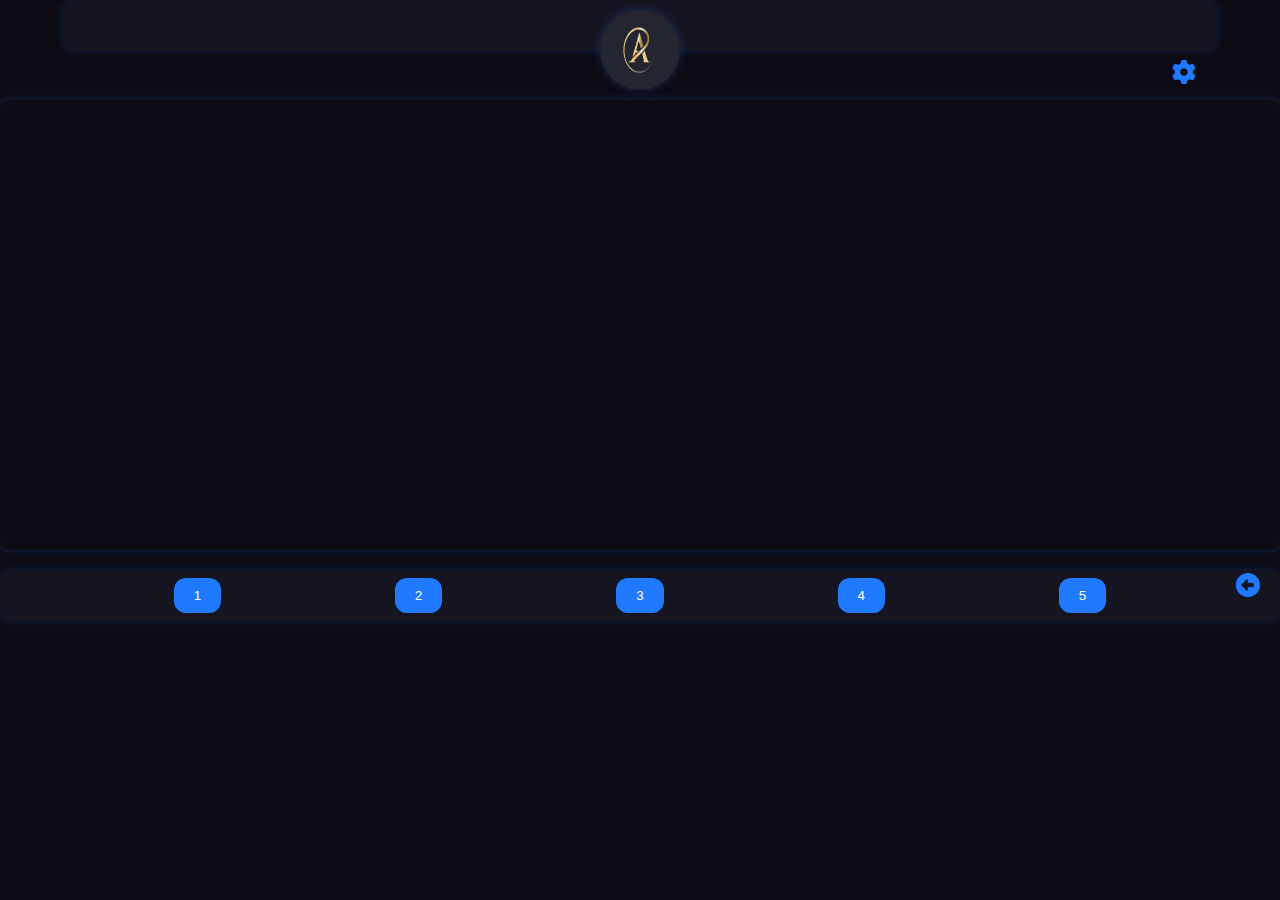
<file: Ad.html>
<!DOCTYPE html>
<html lang="en">
<head>
    <meta charset="UTF-8">
    <meta name="viewport" content="width=device-width, initial-scale=1.0">
    <title>Document3</title>
    <style>
    * {
        margin: 0;
        padding: 0;
        box-sizing: border-box;
    }
    
    /* Container Setup */
    body {
        display: flex;
        flex-direction: column;
        align-items: center;
        width: 100%;
        font-family: Arial, sans-serif;
        background-color: #0d0b14;
        color: white;
    }
    
    /* Header */
    .header-container {
        display: flex;
        flex-direction: column;
        position: relative;
        width: 90%;
        height: 100px;
        color: white;
        
        border-radius: 10px;
        
    }
    
    .header-left {
        width: 100%;
        height: 50px;
        background-color: #151522;
        box-shadow: 0 0 10px #1f7aff40;
        border-radius: 10px;
    }
    .header-right{
        display: flex;
        align-items: center;
    }
    
    .header-container img {
        position: absolute;
        top: 50%;
        left: 50%;
        transform: translate(-50%, -50%);
        height: 80px;
        width: 80px;
        
        border-radius: 50%;
        cursor: pointer;
        box-shadow: 0 0 10px #1f7aff40;
    }

    .settings-icon {
            cursor: pointer;
            padding: 10px;
        }

    .settings-icon i {
            position: absolute;
            right: 20px;
            font-size: 24px;
            color: #1f7aff;
    }
    
    
    
    /* Main Content */
    .main-content {
        display: flex;
        align-items: center;
        justify-content: center;
        width: 100%;
        height: 450px;
        
        color: white;
       
        border-radius: 10px;
        box-shadow: 0 0 10px #1f7aff40;
       
    }
    
    /* Footer */
    .footer-container {
        display: flex;
        flex-direction: column;
        width: 100%;
        background-color: #151522;
        color: white;
        border-radius: 10px;
        box-shadow: 0 0 10px #1f7aff40;
        margin-top: 20px;
        position: relative;
    }
    
    
    
    .footer-bottom {
        display: flex;
        justify-content: space-evenly;
        align-items: center;
        height: 50px;
    }

    .btn1,
    .btn2,
    .btn3,
    .btn4,
    .btn5 {
            padding: 10px 20px;
            background-color: #1f7aff;
            color: white;
            border: none;
            border-radius: 12px;
            cursor: pointer;
            transition: all 0.3s ease;
        }

        .b:hover {
            background-color: #957dfa;
        }
    
    .footer-icon {
        position: absolute;
        right: 20px;
        bottom: 20px;
        font-size: 24px;
        color: #1f7aff;
        cursor: pointer;
    }
    </style>
    <link rel="stylesheet" href="https://cdnjs.cloudflare.com/ajax/libs/font-awesome/6.0.0/css/all.min.css">
</head>
<body>
    <div class="header-container">
        <div class="header-left"></div>
        <img src="logo.jpg" alt="Logo">
        <div class="header-right">
            <div class="settings-icon">
                <i class="fa-solid fa-gear"></i>
            </div>
        </div>
    </div>
    
    <div class="main-content"></div>
    
    
    
    <div class="footer-container">
        
        <div class="footer-bottom">
            <button class="btn1 b">1</button>
            <button class="btn2 b">2</button>
            <button class="btn3 b">3</button>
            <button class="btn4 b">4</button>
            <button class="btn5 b">5</button>
        </div>
        <div class="footer-icon">
            <i class="fa-solid fa-circle-left"></i>
        </div>
    </div>
</body>
</html>
</file>
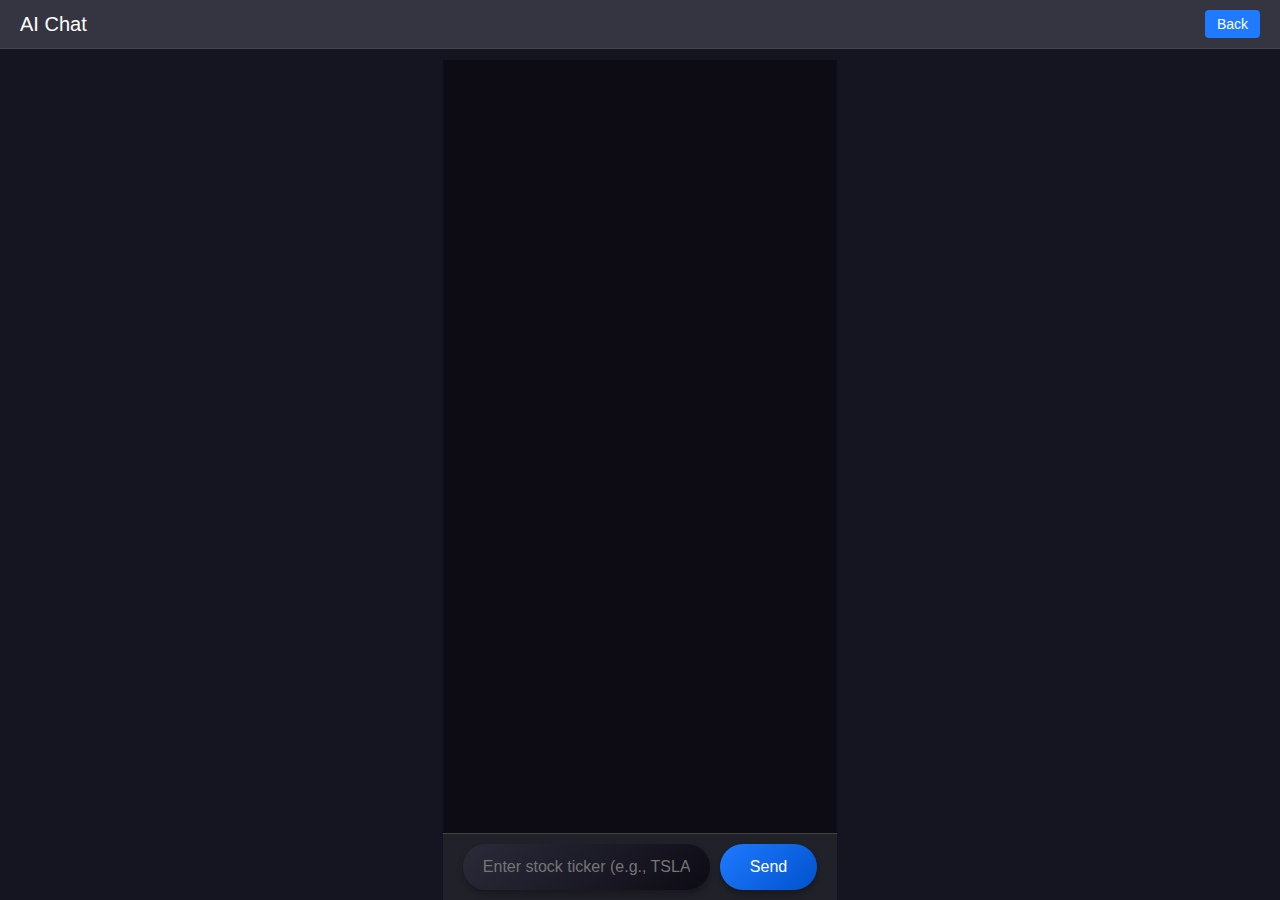
<file: AiChat.html>
<!DOCTYPE html>
<html lang="en">
<head>
  <meta charset="UTF-8">
  <meta name="viewport" content="width=device-width, initial-scale=1.0">
  <title>AI Chat - Stock Prediction</title>
  <link rel="stylesheet" href="styles/common.css" />
  <script src="scripts/common.js" defer></script>
  <style>
    /* Unified color scheme for the chat page */
    body {
      background-color: #151522;
      margin: 0;
      font-family: Arial, sans-serif;
      color: #fff;
    }
    .chat-header {
      background-color: #343541;
      color: #fff;
      padding: 10px 20px;
      text-align: center;
      font-size: 20px;
      position: fixed;
      top: 0;
      width: 100%;
      z-index: 10;
      border-bottom: 1px solid #444;
      display: flex;
      justify-content: space-between;
      align-items: center;
    }
    .back-button {
      background-color: #1f7aff;
      border: none;
      color: #fff;
      padding: 6px 12px;
      border-radius: 4px;
      cursor: pointer;
      font-size: 14px;
    }
    .chat-container {
      margin-top: 60px;
      display: flex;
      flex-direction: column;
      height: calc(100vh - 60px);
    }
    .chat-messages {
      flex: 1;
      overflow-y: auto;
      padding: 20px;
      background: #0d0b14;
    }
    .message {
      margin-bottom: 15px;
      display: flex;
      flex-direction: column;
      gap: 4px;
      max-width: 80%;
    }
    .message.user {
      align-self: flex-end;
      text-align: right;
    }
    .message.ai {
      align-self: flex-start;
      text-align: left;
    }
    .bubble {
      padding: 12px 18px;
      border-radius: 20px;
      font-size: 16px;
      line-height: 1.4;
      word-wrap: break-word;
    }
    .user .bubble {
      background-color: #0084ff;
      color: #fff;
      border-bottom-right-radius: 0;
    }
    .ai .bubble {
      background-color: #fff;
      color: #000;
      border: 1px solid #ccc;
      border-bottom-left-radius: 0;
    }
    .timestamp {
      font-size: 12px;
      color: #bbb;
    }
    .chat-input-container {
      padding: 10px 20px;
      background: #21212a;
      display: flex;
      align-items: center;
      border-top: 1px solid #444;
    }
    .chat-input {
      flex: 1;
      padding: 14px 20px;
      border: none;
      border-radius: 30px;
      font-size: 16px;
      background: linear-gradient(135deg, #2a2a3a, #0d0b14);
      color: #fff;
      outline: none;
      box-shadow: 0 4px 6px rgba(0,0,0,0.3);
      transition: box-shadow 0.3s ease;
    }
    .chat-input:focus {
      box-shadow: 0 6px 10px rgba(0,0,0,0.5);
    }
    .chat-send-btn {
      margin-left: 10px;
      padding: 14px 30px;
      background: linear-gradient(135deg, #1f7aff, #0052cc);
      color: #fff;
      border: none;
      border-radius: 30px;
      cursor: pointer;
      font-size: 16px;
      box-shadow: 0 4px 6px rgba(0,0,0,0.3);
      transition: transform 0.2s ease, box-shadow 0.2s ease;
    }
    .chat-send-btn:hover {
      transform: translateY(-2px);
      box-shadow: 0 6px 10px rgba(0,0,0,0.5);
    }
  </style>
</head>
<body>
  <div class="chat-header">
    <span>AI Chat</span>
    <button class="back-button" onclick="window.location.href='index.html'">Back</button>
  </div>
  <div class="chat-container">
    <div class="chat-messages" id="chatMessages">
      <!-- Chat messages will appear here dynamically -->
    </div>
    <div class="chat-input-container">
      <input id="chatInput" type="text" class="chat-input" placeholder="Enter stock ticker (e.g., TSLA)" />
      <button id="chatSendBtn" class="chat-send-btn">Send</button>
    </div>
  </div>
  <script>
    function getCurrentTimestamp() {
      const now = new Date();
      return now.toLocaleTimeString([], { hour: '2-digit', minute: '2-digit' });
    }
    
    function appendMessage(sender, text) {
      const chatMessages = document.getElementById('chatMessages');
      const messageDiv = document.createElement('div');
      messageDiv.classList.add('message', sender.toLowerCase());
      
      const bubbleDiv = document.createElement('div');
      bubbleDiv.classList.add('bubble');
      bubbleDiv.textContent = text;
      
      const timeDiv = document.createElement('div');
      timeDiv.classList.add('timestamp');
      timeDiv.textContent = getCurrentTimestamp();
      
      messageDiv.appendChild(bubbleDiv);
      messageDiv.appendChild(timeDiv);
      chatMessages.appendChild(messageDiv);
      chatMessages.scrollTop = chatMessages.scrollHeight;
    }
    
    async function sendMessage() {
      const input = document.getElementById('chatInput');
      const message = input.value.trim();
      if (!message) return;
      
      appendMessage('User', message);
      input.value = '';
      
      if (message.toLowerCase().startsWith("stock:")) {
        const ticker = message.split(":")[1].trim();
        try {
          const response = await fetch(`/predict/${ticker}`, {
            method: 'POST',
            headers: { 'Content-Type': 'application/json' }
          });
          const data = await response.json();
          if (data.error) {
            appendMessage('AI', data.error);
          } else {
            const resultText = `Ticker: ${data.ticker}
Predicted Opening Price: ${data.predictions.open.toFixed(2)}
Predicted Closing Price: ${data.predictions.close.toFixed(2)}
Market Trend: ${data.market_trend}`;
            appendMessage('AI', resultText);
          }
        } catch (error) {
          console.error('Error fetching stock prediction:', error);
          appendMessage('AI', 'Error: Unable to retrieve stock prediction.');
        }
      } else {
        try {
          const response = await fetch('/chat', {
            method: 'POST',
            headers: { 'Content-Type': 'application/json' },
            body: JSON.stringify({ message })
          });
          const data = await response.json();
          if (data && data.reply) {
            appendMessage('AI', data.reply);
          } else {
            appendMessage('AI', 'Sorry, I did not understand that.');
          }
        } catch (error) {
          console.error('Error communicating with AI:', error);
          appendMessage('AI', 'Error: Unable to reach AI service.');
        }
      }
    }
    
    document.getElementById('chatSendBtn').addEventListener('click', sendMessage);
    document.getElementById('chatInput').addEventListener('keypress', function(e) {
      if (e.key === 'Enter') {
        sendMessage();
      }
    });
  </script>
</body>
</html>
</file>
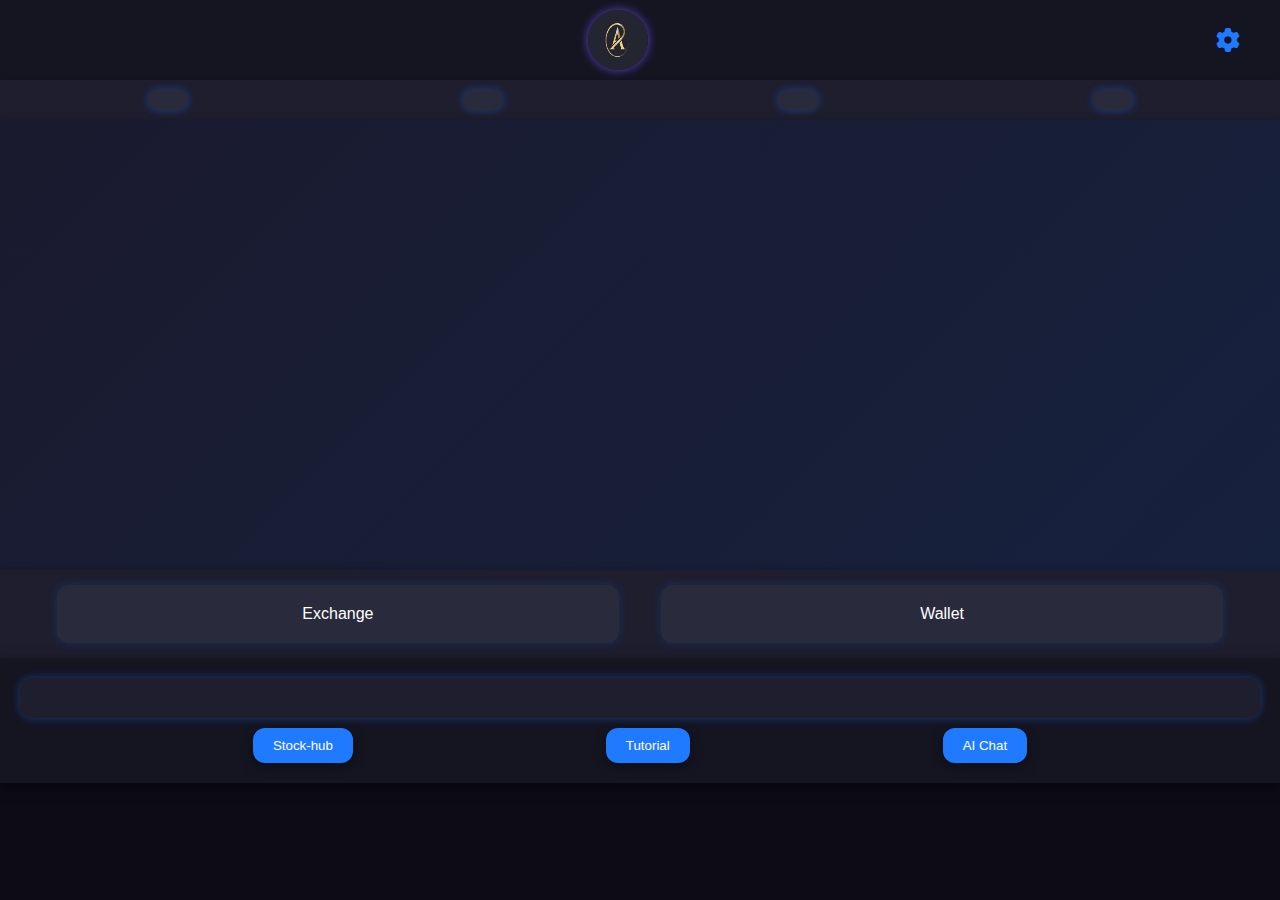
<file: intex.html>
<!DOCTYPE html>
<html lang="en">
<head>
    <meta charset="UTF-8">
    <meta name="viewport" content="width=device-width, initial-scale=1.0">
    <title>Document1</title>

    <link rel="stylesheet" href="https://cdnjs.cloudflare.com/ajax/libs/font-awesome/6.0.0/css/all.min.css">
    <style>
        * {
    margin: 0;
    padding: 0;
    box-sizing: border-box;
}

body {
    font-family: 'Segoe UI', Tahoma, Geneva, Verdana, sans-serif;
    background-color: #0d0b14;
    color: white;
    width: 100%;
}

.header-container {
    display: flex;
    align-items: center;
    justify-content: space-between;
    padding: 10px 30px;
    background-color: #151522;
    box-shadow: 0 4px 12px rgba(0, 0, 0, 0.5);
}

.header-left,
.header-right {
    display: flex;
    align-items: center;
}

.header-container img {
    height: 60px;
    width: 60px;
    border-radius: 50%;
    box-shadow: 0 0 10px rgba(113, 81, 245, 0.8);
}

.settings-icon {
    cursor: pointer;
    padding: 10px;
}

.settings-icon i {
    font-size: 24px;
    color: #1f7aff;
}

.navigation-menu {
    display: flex;
    justify-content: space-around;
    padding: 10px;
    background-color: #1e1e2f;
    box-shadow: 0 4px 10px rgba(0, 0, 0, 0.4);
}

.navigation-menu > div {
    padding: 10px 20px;
    background-color: #2a2a3d;
    color: white;
    border-radius: 12px;
    cursor: pointer;
    transition: all 0.3s ease;
    box-shadow: 0 0 8px rgba(31, 122, 255, 0.4);
}

.navigation-menu > div:hover {
    background-color: #1f7aff;
    color: white;
}

.main-content {
    display: flex;
    align-items: center;
    justify-content: center;
    height: 450px;
    padding: 30px;
    background: linear-gradient(135deg, #1a1a2e, #16213e);
    color: white;
    font-size: 32px;
    font-weight: bold;
    box-shadow: 0 4px 10px rgba(0, 0, 0, 0.4);
}

.list-container {
    display: flex;
    justify-content: space-evenly;
    padding: 15px;
    background-color: #1e1e2f;
    box-shadow: 0 4px 10px rgba(0, 0, 0, 0.4);
}

.list-left,
.list-right {
    width: 45%;
    padding: 20px;
    background-color: #2a2a3d;
    border-radius: 12px;
    color: white;
    text-align: center;
    cursor: pointer;
    transition: all 0.3s ease;
    box-shadow: 0 0 10px rgba(31, 122, 255, 0.2);
}

.list-left:hover,
.list-right:hover {
    background-color: #1f7aff;
    color: white;
}

.footer-container {
    background-color: #151522;
    padding: 20px;
    color: white;
    box-shadow: 0 4px 12px rgba(0, 0, 0, 0.5);
}

.footer-top {
    height: 40px;
    background-color: #1e1e2f;
    border-radius: 12px;
    margin-bottom: 10px;
    box-shadow: 0 0 8px rgba(31, 122, 255, 0.4);
}

.footer-bottom {
    display: flex;
    justify-content: space-evenly;
    align-items: center;
    gap: 20px;
}

.footer-button {
    padding: 10px 20px;
    background-color: #1f7aff;
    color: white;
    border: none;
    border-radius: 12px;
    cursor: pointer;
    transition: all 0.3s ease;
    box-shadow: 0 4px 12px rgba(0, 0, 0, 0.4);
}

.footer-button:hover {
    background-color: #957dfa;
}


    </style>
</head>
<body>
    <div class="header-container">
        <div class="header-left"></div>
        <img src="logo.jpg" alt="Logo">
        <div class="header-right">
            <div class="settings-icon">
                <i class="fa-solid fa-gear"></i>
            </div>
        </div>
    </div>

    <div class="navigation-menu">
        <div class="menu-item1"></div>
        <div class="menu-item2"></div>
        <div class="menu-item3"></div>
        <div class="menu-item4"></div>
    </div>

    <div class="main-content"></div>

    <div class="list-container">
        <div class="list-left">Exchange</div>
        <div class="list-right">Wallet</div>
    </div>

    <div class="footer-container">
        <div class="footer-top"></div>
        <div class="footer-bottom">
            <button class="footer-button" onclick="openNewTab1()">Stock-hub</button>
            <button class="footer-button" onclick="openNewTab2()">Tutorial</button>
            <button class="footer-button" onclick="openNewTab3()">AI Chat</button>
        </div>
    </div>

    <script>
    function openNewTab1() {
        window.open("StockHub.html", "_self");
    }
    function openNewTab2() {
        window.open("tutorial.html", "_self");
    }
    function openNewTab3() {
        window.open("AiChat.html", "_self");
    }
    </script>
</body>
</html>
</file>
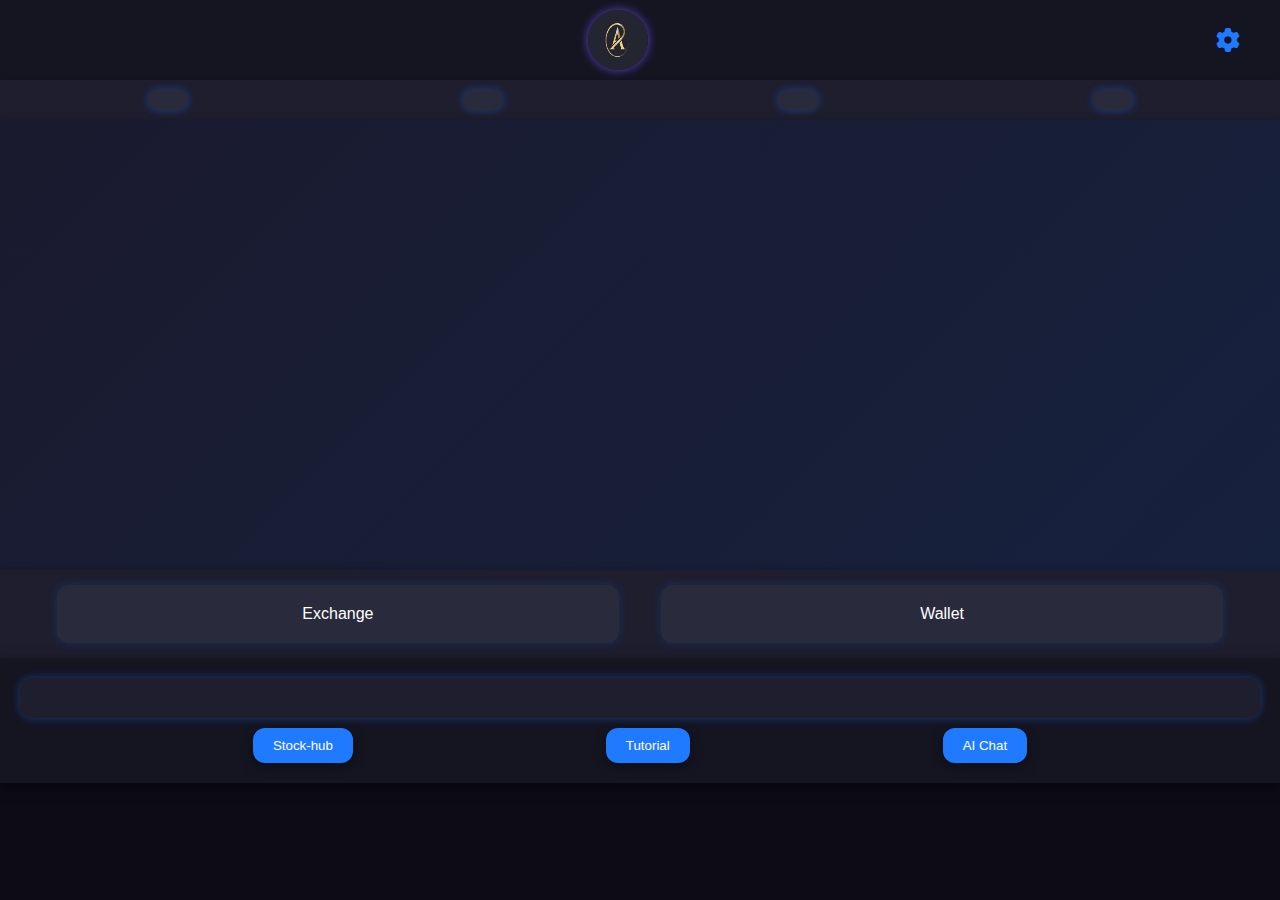
<file: intex1.html>
<!DOCTYPE html>
<html lang="en">
<head>
    <meta charset="UTF-8">
    <meta name="viewport" content="width=device-width, initial-scale=1.0">
    <title>Document1</title>

    <link rel="stylesheet" href="https://cdnjs.cloudflare.com/ajax/libs/font-awesome/6.0.0/css/all.min.css">
    <style>
        * {
    margin: 0;
    padding: 0;
    box-sizing: border-box;
}

body {
    font-family: 'Segoe UI', Tahoma, Geneva, Verdana, sans-serif;
    background-color: #0d0b14;
    color: white;
    width: 100%;
}

.header-container {
    display: flex;
    align-items: center;
    justify-content: space-between;
    padding: 10px 30px;
    background-color: #151522;
    box-shadow: 0 4px 12px rgba(0, 0, 0, 0.5);
}

.header-left,
.header-right {
    display: flex;
    align-items: center;
}

.header-container img {
    height: 60px;
    width: 60px;
    border-radius: 50%;
    box-shadow: 0 0 10px rgba(113, 81, 245, 0.8);
}

.settings-icon {
    cursor: pointer;
    padding: 10px;
}

.settings-icon i {
    font-size: 24px;
    color: #1f7aff;
}

.navigation-menu {
    display: flex;
    justify-content: space-around;
    padding: 10px;
    background-color: #1e1e2f;
    box-shadow: 0 4px 10px rgba(0, 0, 0, 0.4);
}

.navigation-menu > div {
    padding: 10px 20px;
    background-color: #2a2a3d;
    color: white;
    border-radius: 12px;
    cursor: pointer;
    transition: all 0.3s ease;
    box-shadow: 0 0 8px rgba(31, 122, 255, 0.4);
}

.navigation-menu > div:hover {
    background-color: #1f7aff;
    color: white;
}

.main-content {
    display: flex;
    align-items: center;
    justify-content: center;
    height: 450px;
    padding: 30px;
    background: linear-gradient(135deg, #1a1a2e, #16213e);
    color: white;
    font-size: 32px;
    font-weight: bold;
    box-shadow: 0 4px 10px rgba(0, 0, 0, 0.4);
}

.list-container {
    display: flex;
    justify-content: space-evenly;
    padding: 15px;
    background-color: #1e1e2f;
    box-shadow: 0 4px 10px rgba(0, 0, 0, 0.4);
}

.list-left,
.list-right {
    width: 45%;
    padding: 20px;
    background-color: #2a2a3d;
    border-radius: 12px;
    color: white;
    text-align: center;
    cursor: pointer;
    transition: all 0.3s ease;
    box-shadow: 0 0 10px rgba(31, 122, 255, 0.2);
}

.list-left:hover,
.list-right:hover {
    background-color: #1f7aff;
    color: white;
}

.footer-container {
    background-color: #151522;
    padding: 20px;
    color: white;
    box-shadow: 0 4px 12px rgba(0, 0, 0, 0.5);
}

.footer-top {
    height: 40px;
    background-color: #1e1e2f;
    border-radius: 12px;
    margin-bottom: 10px;
    box-shadow: 0 0 8px rgba(31, 122, 255, 0.4);
}

.footer-bottom {
    display: flex;
    justify-content: space-evenly;
    align-items: center;
    gap: 20px;
}

.footer-button {
    padding: 10px 20px;
    background-color: #1f7aff;
    color: white;
    border: none;
    border-radius: 12px;
    cursor: pointer;
    transition: all 0.3s ease;
    box-shadow: 0 4px 12px rgba(0, 0, 0, 0.4);
}

.footer-button:hover {
    background-color: #957dfa;
}


    </style>
</head>
<body>
    <div class="header-container">
        <div class="header-left"></div>
        <img src="logo.jpg" alt="Logo">
        <div class="header-right">
            <div class="settings-icon">
                <i class="fa-solid fa-gear"></i>
            </div>
        </div>
    </div>

    <div class="navigation-menu">
        <div class="menu-item1"></div>
        <div class="menu-item2"></div>
        <div class="menu-item3"></div>
        <div class="menu-item4"></div>
    </div>

    <div class="main-content"></div>

    <div class="list-container">
        <div class="list-left">Exchange</div>
        <div class="list-right">Wallet</div>
    </div>

    <div class="footer-container">
        <div class="footer-top"></div>
        <div class="footer-bottom">
            <button class="footer-button" onclick="openNewTab1()">Stock-hub</button>
            <button class="footer-button" onclick="openNewTab2()">Tutorial</button>
            <button class="footer-button" onclick="openNewTab3()">AI Chat</button>
        </div>
    </div>

    <script>
    function openNewTab1() {
        window.open("intex2.html", "_self");
    }
    function openNewTab2() {
        window.open("intex5.html", "_self");
    }
    function openNewTab3() {
        window.open("intex6.html", "_self");
    }
    </script>
</body>
</html>
</file>
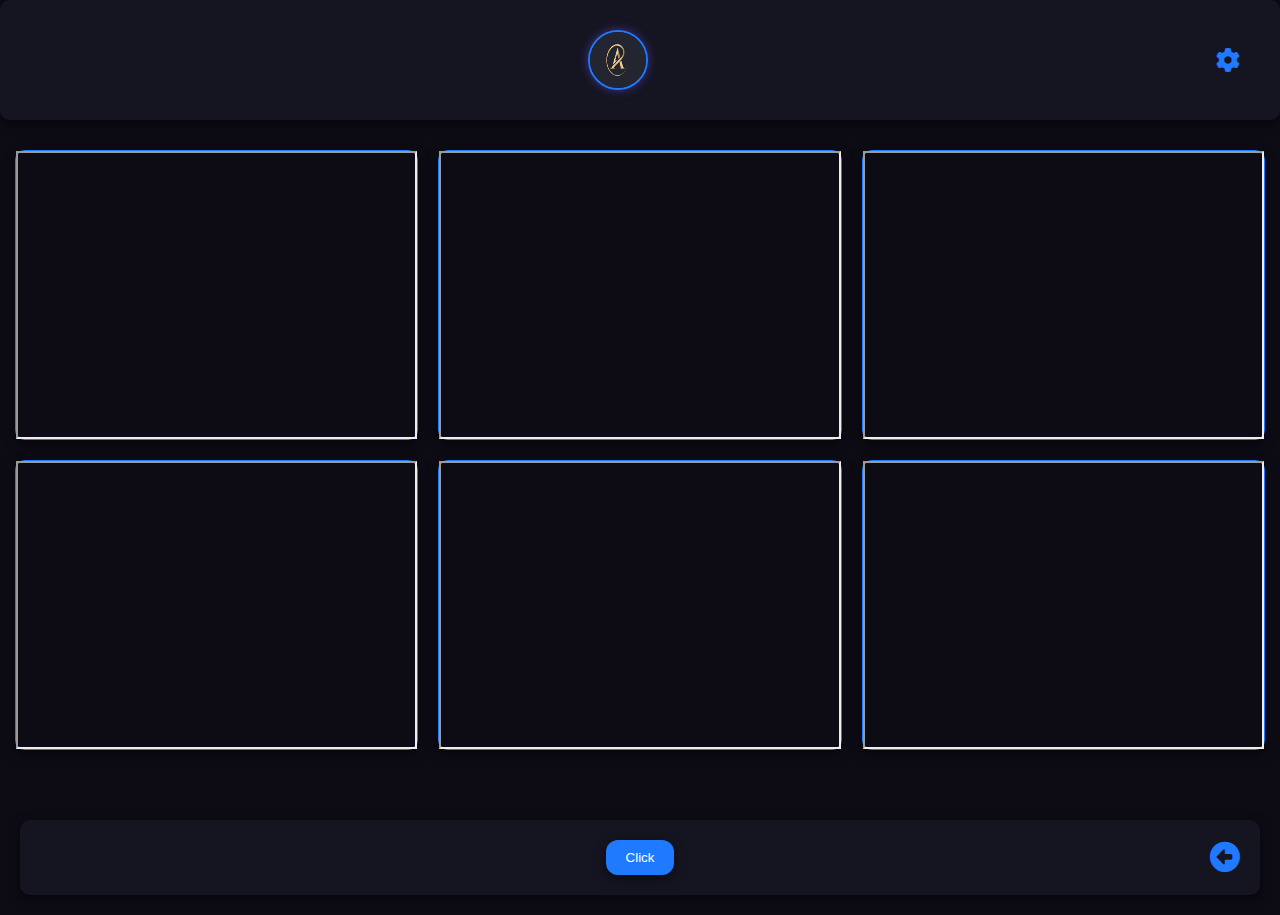
<file: intex5.html>
<!DOCTYPE html>
<html lang="en">
<head>
  <meta charset="UTF-8" />
  <meta name="viewport" content="width=device-width, initial-scale=1.0"/>
  <title>Document5</title>
  <style>
    * {
      margin: 0;
      padding: 0;
      box-sizing: border-box;
    }

    body {
      font-family: 'Segoe UI', Tahoma, Geneva, Verdana, sans-serif;
      background-color: #0d0b14;
      color: white;
      width: 100%;
    }

    .page-wrapper {
      position: relative;
      width: 100%;
    }

    .header-container {
      display: flex;
      align-items: center;
      justify-content: space-between;
      padding: 10px 30px;
      background-color: #151522;
      
      box-shadow: 0 4px 12px rgba(0, 0, 0, 0.5);
      border-radius: 10px;
      height: 120px;
    }

    .header-left,
    .header-right {
      display: flex;
      align-items: center;
      
    }

    
    
    .header-container img {
      height: 60px;
      width: 60px;
      border-radius: 50%;
      border: 2px solid #1f7aff;
      box-shadow: 0 0 10px rgba(113, 81, 245, 0.5);
    }

    .settings-icon {
      cursor: pointer;
      padding: 10px;
    }

    .settings-icon i {
      font-size: 24px;
      color: #1f7aff;
    }

    .main {
      display: flex;
      flex-direction: column;
      align-items: center;
      justify-content: center;
      width: 100%;
      padding: 30px 15px;
    }

    .main-inner {
      max-width: 1300px;
      width: 100%;
    }

    .main-content1,
    .main-content2 {
      display: flex;
      justify-content: space-between;
      flex-wrap: wrap;
      width: 100%;
      margin-bottom: 20px;
      gap: 20px;
    }

    .grid-row1,
    .grid-row2,
    .grid-row3,
    .grid-row4,
    .grid-row5,
    .grid-row6 {
      flex: 1 1 calc(33.333% - 20px);
      height: 290px;
      border: 1px solid #1f7aff;
      border-radius: 10px;
      box-shadow: 0 4px 12px rgba(0, 0, 0, 0.5);
      transition: all 0.3s ease;
    }

    .grid-row1:hover,
    .grid-row2:hover,
    .grid-row3:hover,
    .grid-row4:hover,
    .grid-row5:hover,
    .grid-row6:hover {
      transform: scale(1.05);
    }

    .footer-container {
      background-color: #151522;
      padding: 20px;
      color: white;
      border-radius: 10px;
      box-shadow: 0 4px 12px rgba(0, 0, 0, 0.5);
      position: relative;
      margin: 20px;
    }

    .footer-bottom {
      display: flex;
      justify-content: center;
      gap: 20px;
    }

    .footer-button {
      padding: 10px 20px;
      background-color: #1f7aff;
      color: white;
      border: none;
      border-radius: 12px;
      cursor: pointer;
      transition: all 0.3s ease;
      box-shadow: 0 4px 12px rgba(0, 0, 0, 0.5);
    }

    .footer-button:hover {
      background-color: #957dfa;
    }

    .footer-icon {
      position: absolute;
      right: 20px;
      bottom: 20px;
      font-size: 30px;
      color: #1f7aff;
      cursor: pointer;
    }

    .footer-icon:hover {
      color: #957dfa;
    }

    @media (max-width: 1200px) {
      .grid-row1,
      .grid-row2,
      .grid-row3,
      .grid-row4,
      .grid-row5,
      .grid-row6 {
        flex: 1 1 100%;
      }
    }

  </style>
  <link rel="stylesheet" href="https://cdnjs.cloudflare.com/ajax/libs/font-awesome/6.0.0/css/all.min.css" />
</head>
<body>
  <div class="page-wrapper">
    <div class="header-container">
      <div class="header-left"></div>
      <img class="logo" src="logo.jpg" alt="Logo" />
      <div class="header-right">
        <div class="settings-icon">
          <i class="fa-solid fa-gear"></i>
        </div>
      </div>
    </div>

    <div class="main">
      <div class="main-inner">
        <div class="main-content1">
          <span class="grid-row1">
            <iframe width="100%" height="100%" src="https://www.youtube.com/embed/videoseries?si=zlFEV6JXH_qkeCTA&amp;list=PLxNHpNhDaEFLngQFq3dIQvQO2hPZdAE8t" allowfullscreen></iframe>
          </span>
          <span class="grid-row2">
            <iframe width="100%" height="100%" src="https://www.youtube.com/embed/3WI9RZODuag?si=_Q_E9WkYKdsXDwN8" allowfullscreen></iframe>
          </span>
          <span class="grid-row3">
            <iframe width="100%" height="100%" src="https://www.youtube.com/embed/Xn7KWR9EOGQ?si=p7jQVKkoZ7aDUXWI" allowfullscreen></iframe>
          </span>
        </div>
        <div class="main-content2">
          <span class="grid-row4">
            <iframe width="100%" height="100%" src="https://www.youtube.com/embed/fBhZ1xz5rIw?si=AGPNamUuLiNNPqps" allowfullscreen></iframe>
          </span>
          <span class="grid-row5">
            <iframe width="100%" height="100%" src="https://www.youtube.com/embed/3UF0ymVdYLA?si=ql96HMGVp5Jcdtlz" allowfullscreen></iframe>
          </span>
          <span class="grid-row6">
            <iframe width="100%" height="100%" src="https://www.youtube.com/embed/XDtWSmnDLEs?si=7sxojeAViZGHbxeV" allowfullscreen></iframe>
          </span>
        </div>
      </div>
    </div>

    <div class="footer-container">
      <div class="footer-bottom">
        <button class="footer-button">Click</button>
      </div>
      <div class="footer-icon">
        <i class="fa-solid fa-circle-left"></i>
      </div>
    </div>
  </div>

  <script>
    function openNewTab() {
      window.open('intex1.html', '_self');
    }

    document.querySelector('.footer-icon').addEventListener('click', openNewTab);
  </script>
</body>
</html>
</file>
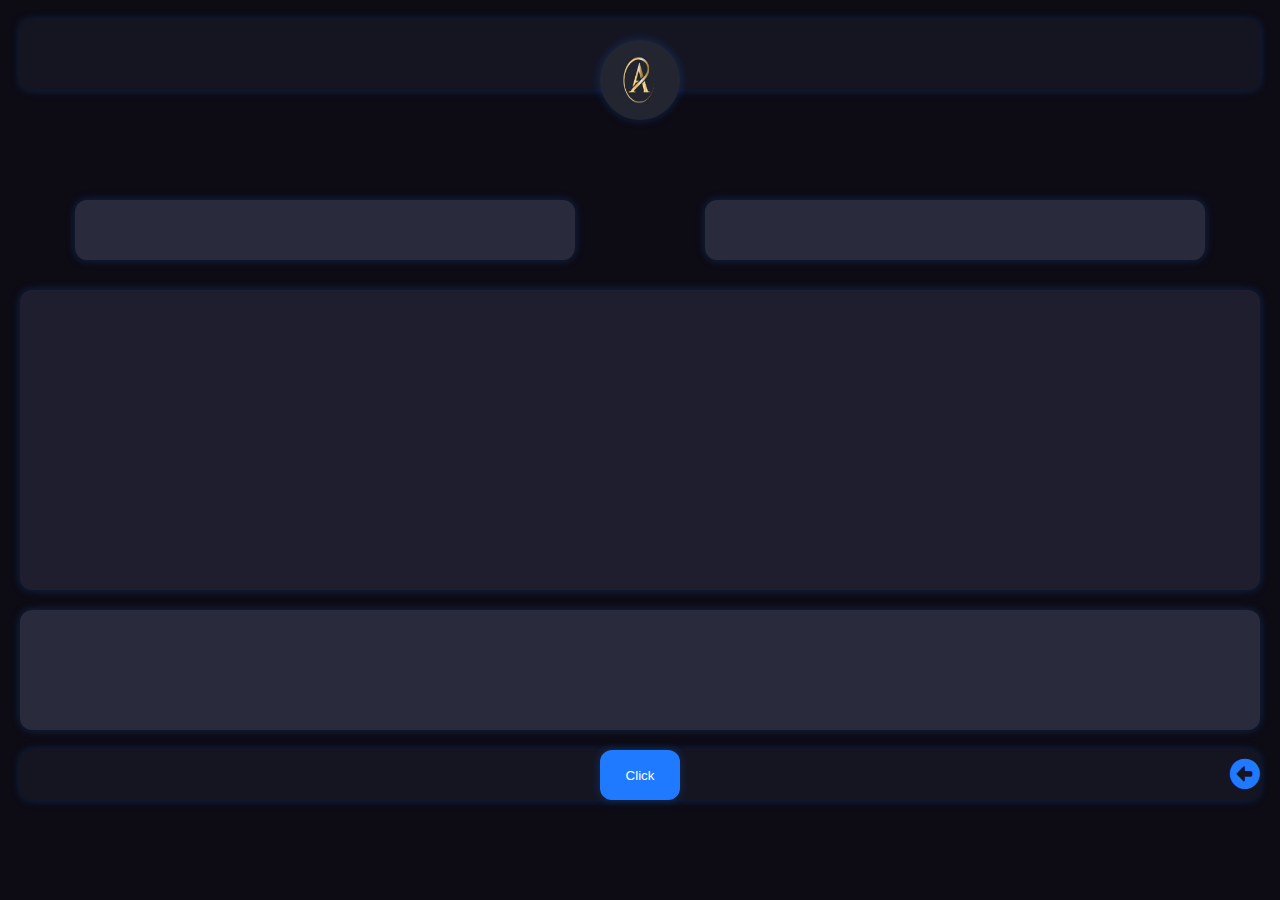
<file: intex6.html>
<!DOCTYPE html>
<html lang="en">
<head>
  <meta charset="UTF-8" />
  <meta name="viewport" content="width=device-width, initial-scale=1.0"/>
  <title>Document6</title>
  <link rel="stylesheet" href="https://cdnjs.cloudflare.com/ajax/libs/font-awesome/6.0.0/css/all.min.css">
  <style>
    * {
      margin: 0;
      padding: 0;
      box-sizing: border-box;
    }

    body {
      font-family: 'Segoe UI', Tahoma, Geneva, Verdana, sans-serif;
      background-color: #0d0b14;
      color: white;
      width: 100%;
    }

    .content-wrapper {
      max-width: 1440px;
      margin: 0 auto;
      padding: 0 20px;
    }

    .header {
      height: 70px;
      background-color: #151522;
      
      box-shadow: 0 0 10px #1f7aff40;
      border-radius: 10px;
      position: relative;
      margin-top: 20px;
    }

    .logo {
      position: absolute;
      top: 40px;
      left: 50%;
      transform: translateX(-50%);
      height: 80px;
      width: 80px;
      color: #1f7aff;
      border-radius: 50%;
      background-color: white;
      z-index: 10;
      box-shadow: 0 0 10px #1f7aff40;
    }

    .top-boxes {
      margin-top: 100px;
      display: flex;
      justify-content: space-around;
      padding: 10px 0;
      width: 100%;
      gap: 20px;
    }

    .box {
      width: 100%;
      max-width: 500px;
      height: 60px;
      background-color: #2a2a3d;
      
      border-radius: 12px;
      box-shadow: 0 0 10px #1f7aff40;
      transition: all 0.3s ease;
      cursor: pointer;
    }

    .box:hover {
      background-color: #1f7aff;
    }

    .bar-chart {
      display: flex;
      justify-content: space-around;
      align-items: flex-end;
      height: 300px;
      padding: 10px;
      width: 100%;
      background-color: #1e1e2f;
      
      border-radius: 12px;
      box-shadow: 0 0 10px #1f7aff40;
      margin-top: 20px;
    }

    .content-box {
      height: 120px;
      background-color: #2a2a3d;
     
      border-radius: 12px;
      box-shadow: 0 0 10px #1f7aff40;
      width: 100%;
      margin-top: 20px;
      transition: all 0.3s ease;
      cursor: pointer;
    }

    .content-box:hover {
      background-color: #1f7aff;
    }

    .footer {
      display: flex;
      justify-content: center;
      align-items: center;
      height: 50px;
      
      background-color: #151522;
      border-radius: 12px;
      box-shadow: 0 0 10px #1f7aff40;
      margin-top: 20px;
      padding: 0 20px;
    }

    .footer-button {
      width: 80px;
      height: 100%;
      display: flex;
      justify-content: center;
      align-items: center;
      background-color: #1f7aff;
      border: none;
      border-radius: 12px;
      cursor: pointer;
      transition: all 0.3s ease;
      box-shadow: 0 0 10px #1f7aff40;
      color: white;
    }

    .footer-button:hover {
      background-color: #957dfa;
    }

    .footer-icon {
      position: absolute;
      right: 20px;
      font-size: 30px;
      color: #1f7aff;
      cursor: pointer;
      transition: all 0.3s ease;
      
    }

    .footer-icon:hover {
      color: #957dfa;
    }
  </style>
</head>
<body>
  <div class="content-wrapper">
    <div class="header"></div>
    <img class="logo" src="logo.jpg" alt="Logo">

    <div class="top-boxes">
      <div class="box"></div>
      <div class="box"></div>
    </div>

    <div class="bar-chart"></div>

    <div class="content-box"></div>

    <div class="footer">
      <button class="footer-button">Click</button>
      <div class="footer-icon">
        <i class="fa-solid fa-circle-left"></i>
      </div>
    </div>
  </div>

  <script>
    function openNewTab() {
      window.open('intex1.html', '_self');
    }

    document.querySelector('.footer-icon').addEventListener('click', openNewTab);
  </script>
</body>
</html>
</file>
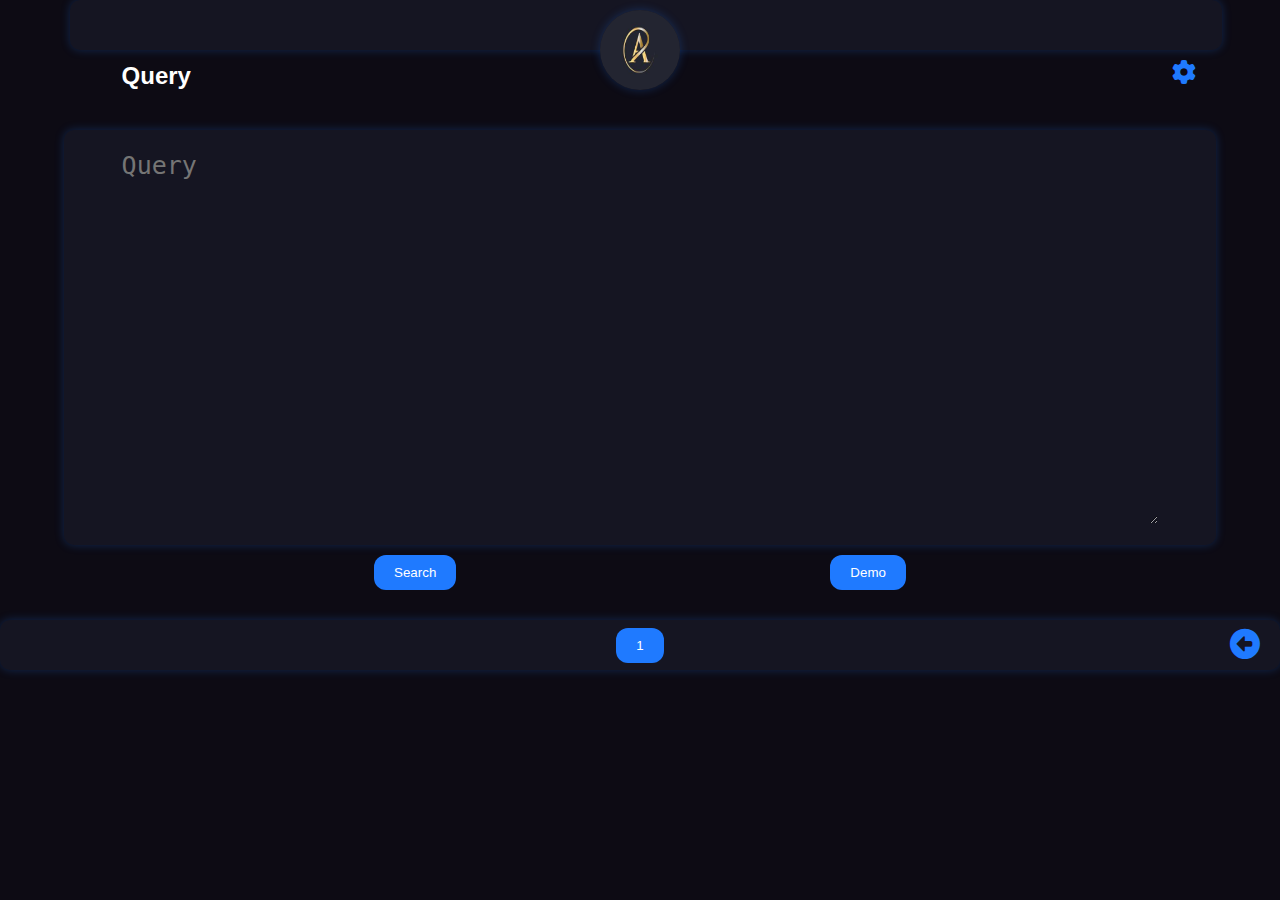
<file: intex7.html>
<!DOCTYPE html>
<html lang="en">
<head>
    <meta charset="UTF-8">
    <meta name="viewport" content="width=device-width, initial-scale=1.0">
    <title>Document7</title>
    <style>
    * {
        margin: 0;
        padding: 0;
        box-sizing: border-box;
    }
    
    /* Container Setup */
    body {
        display: flex;
        flex-direction: column;
        justify-content: center;
        align-items: center;
        width: 100%;
        font-family: Arial, sans-serif;
        background-color: #0d0b14;
        color: white;
    }
    
    /* Header */
    .header-container {
        display: flex;
        flex-direction: column;
        position: relative;
        width: 90%;
        height: 100px;
        color: white;
        
        border-radius: 10px;
    }
    
    .header-left {
        width: 100%;
        height: 50px;
        background-color: #151522;
        margin-left: 6px;
        margin-right: 30px;
        box-shadow: 0 0 10px #1f7aff40;
        border-radius: 10px;
    }
    .header-right{
        display: flex;
        
        align-items: center;
        
    }
    
    .header-right h3 {
        position: absolute;
        left: 5%;
        top: 62%;
        margin-right: 20px;
        font-size: 24px;
        
    }

    .header-container img {
        position: absolute;
        top: 50%;
        left: 50%;
        transform: translate(-50%, -50%);
        height: 80px;
        width: 80px;
        
        border-radius: 50%;
        cursor: pointer;
        box-shadow: 0 0 10px #1f7aff40;
    }

    .settings-icon {
            cursor: pointer;
            padding: 10px;
        }

    .settings-icon i {
            position: absolute;
            right: 20px;
            font-size: 24px;
            color: #1f7aff;
    }
    
    
    
    /* Main Content */
    .main-content {
        display: flex;
        flex-direction: column;
        align-items: center;
        position: relative;
        width: 100%;
        height: 500px;
       
        color: white;
        
        border-radius: 10px;
        
       
    }

    .query{
        display: flex;
        justify-content: center;
        align-items: center;
        width: 90%;
        height: 90%;
        background-color: #151522;
        color: white;
        border-radius: 10px;
        box-shadow: 0 0 10px #1f7aff40;
        margin-bottom: 10px;
        margin-top: 30px;
    }
    .que{
        font-size: 25px;;
        height: 90%;
        width: 90%;
        background-color: #151522;
        color: white;
        border: none;
    }
    .que:focus{
        outline: none;

    }

    .btns{
        display: flex;
        justify-content: space-evenly;
        align-items: center;
        width: 100%;
        margin-bottom: 10px;
    }
    
    /* Footer */
    .footer-container {
        display: flex;
        flex-direction: column;
        width: 100%;
        background-color: #151522;
        color: white;
        border-radius: 10px;
        box-shadow: 0 0 10px #1f7aff40;
        margin-top: 20px;
        margin-left: 50%;
        margin-right: 50%;
    }
    
    .footer-bottom {
        height: 100%;
        display: flex;
        justify-content: space-evenly;
        align-items: center;
        height: 50px;
        margin-bottom:0 ;
        
    }

    .btn1,
    .btns1,
    .btns2 {
            padding: 10px 20px;
            background-color: #1f7aff;
            color: white;
            border: none;
            border-radius: 12px;
            cursor: pointer;
            transition: all 0.3s ease;
        }

        .b:hover {
            background-color: #957dfa;
        }
    
    .footer-icon {
        position: absolute;
        right: 20px;
       
        font-size: 30px;
        color: #1f7aff;
        cursor: pointer;
    }
    </style>
    <link rel="stylesheet" href="https://cdnjs.cloudflare.com/ajax/libs/font-awesome/6.0.0/css/all.min.css">
</head>
<body>
    <div class="header-container">
        <div class="header-left"></div>
        <img src="logo.jpg" alt="Logo">
        <div class="header-right">
            <h3>Query</h3>
            <div class="settings-icon">
                <i class="fa-solid fa-gear"></i>
            </div>
        </div>
    </div>
    
    <div class="main-content">
        <div class="query">
            <textarea class="que" placeholder="Query"></textarea>
        </div>
        <div class="btns b">
            <button class="btns1 b">Search</button>
            <button class="btns2 b">Demo</button>
        </div>
    </div>
    
    
    
    <div class="footer-container">
        <div class="footer-bottom">
            <button class="btn1 b">1</button>
            
            <div class="footer-icon">
                <i class="fa-solid fa-circle-left"></i>
            </div>
        </div>
        
    </div>
</body>
</html>
</file>
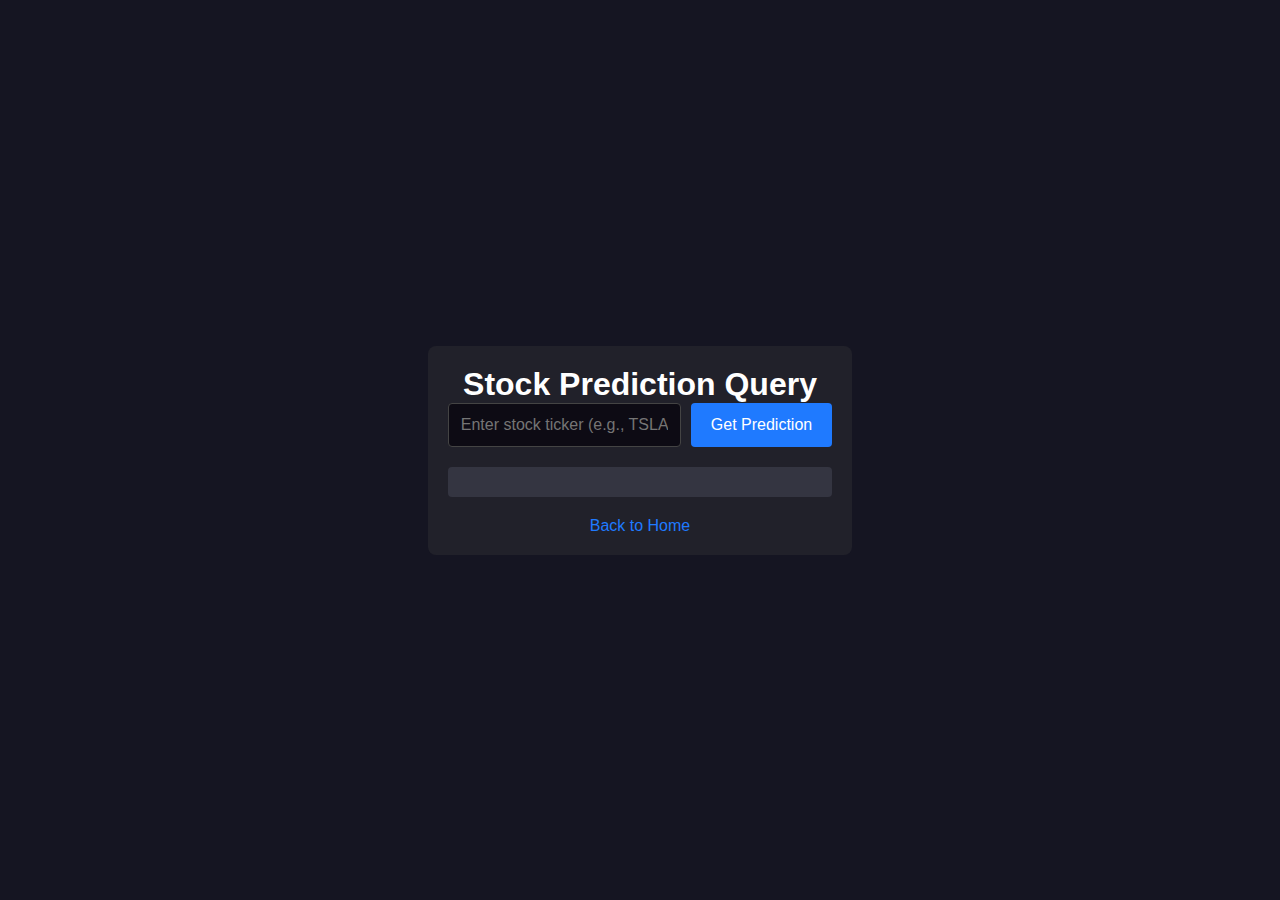
<file: Query.html>
<!DOCTYPE html>
<html lang="en">
<head>
  <meta charset="UTF-8">
  <meta name="viewport" content="width=device-width, initial-scale=1.0">
  <title>Stock Prediction Query</title>
  <link rel="stylesheet" href="styles/common.css" />
  <style>
    body {
      background-color: #151522;
      color: #fff;
      font-family: Arial, sans-serif;
      margin: 0;
      padding: 20px;
    }
    .container {
      max-width: 600px;
      margin: auto;
      background: #21212a;
      padding: 20px;
      border-radius: 8px;
    }
    h1 {
      text-align: center;
    }
    .input-group {
      display: flex;
      margin-bottom: 20px;
    }
    .input-group input {
      flex: 1;
      padding: 12px;
      border: 1px solid #444;
      border-radius: 4px;
      font-size: 16px;
      background: #0d0b14;
      color: #fff;
    }
    .input-group button {
      padding: 12px 20px;
      margin-left: 10px;
      border: none;
      border-radius: 4px;
      background-color: #1f7aff;
      color: #fff;
      cursor: pointer;
      font-size: 16px;
    }
    .result {
      background: #343541;
      padding: 15px;
      border-radius: 4px;
      white-space: pre-wrap;
      line-height: 1.5;
    }
    .back-link {
      display: block;
      text-align: center;
      margin-top: 20px;
      color: #1f7aff;
      text-decoration: none;
    }
  </style>
</head>
<body>
  <div class="container">
    <h1>Stock Prediction Query</h1>
    <div class="input-group">
      <input type="text" id="tickerInput" placeholder="Enter stock ticker (e.g., TSLA, TCS.NS)" />
      <button id="queryBtn">Get Prediction</button>
    </div>
    <div id="result" class="result"></div>
    <a class="back-link" href="index.html">Back to Home</a>
  </div>
  <script>
    document.getElementById('queryBtn').addEventListener('click', async function() {
      const ticker = document.getElementById('tickerInput').value.trim();
      if (!ticker) {
        document.getElementById('result').textContent = "Please enter a valid ticker symbol.";
        return;
      }
      document.getElementById('result').textContent = "Fetching prediction...";
      try {
        const response = await fetch(`/predict/${ticker}`);
        const data = await response.json();
        if (data.error) {
          document.getElementById('result').textContent = data.error;
        } else {
          const resultText = `Ticker: ${data.ticker}
Predicted Opening Price: ${data.tomorrow_prediction.opening.toFixed(2)}
Predicted Closing Price: ${data.tomorrow_prediction.closing.toFixed(2)}
Market Trend: ${data.market_trend}`;
          document.getElementById('result').textContent = resultText;
        }
      } catch (error) {
        console.error("Error fetching prediction:", error);
        document.getElementById('result').textContent = "Error: Unable to retrieve stock prediction.";
      }
    });
  </script>
</body>
</html>
</file>
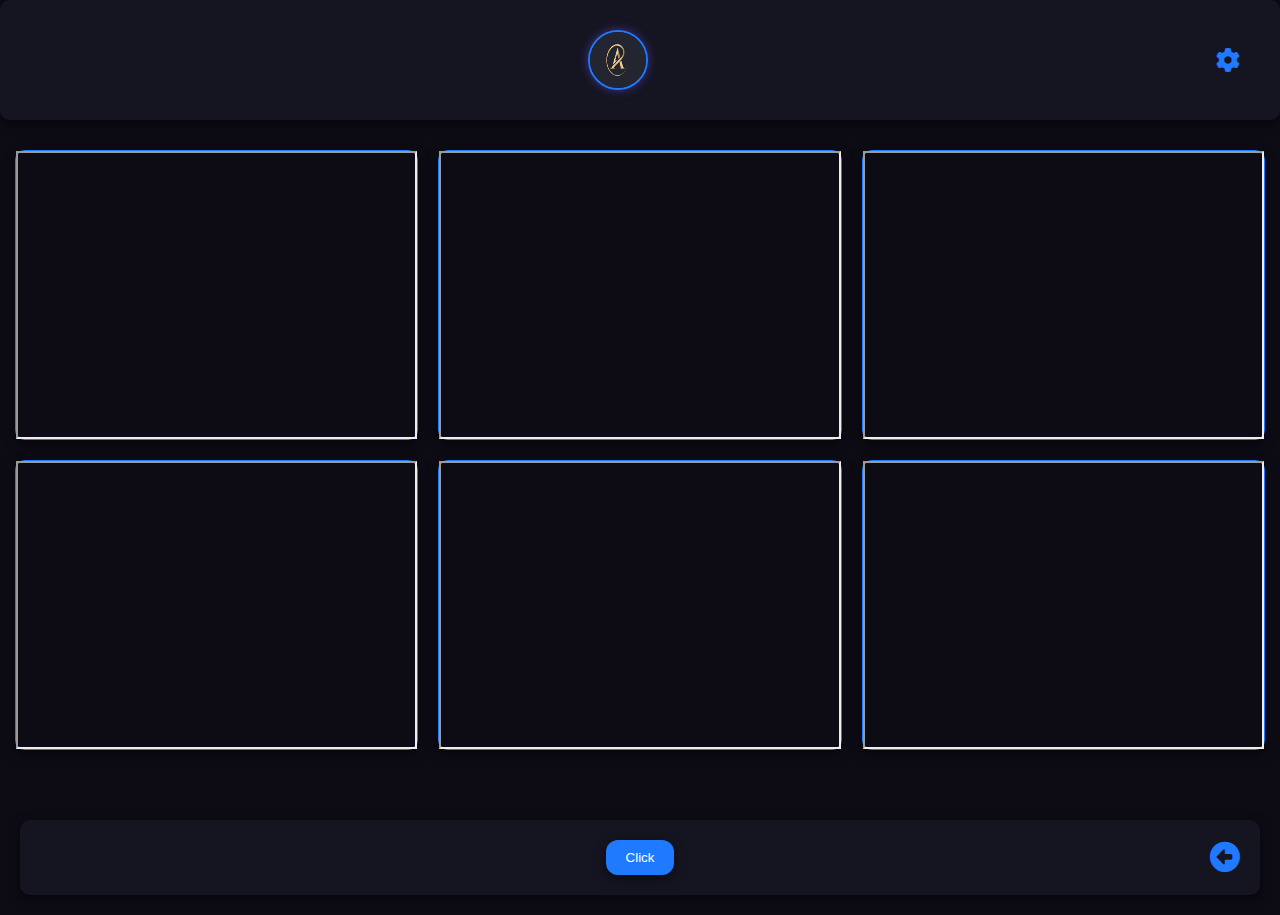
<file: tutorial.html>
<!DOCTYPE html>
<html lang="en">
<head>
  <meta charset="UTF-8" />
  <meta name="viewport" content="width=device-width, initial-scale=1.0"/>
  <title>Document5</title>
  <style>
    * {
      margin: 0;
      padding: 0;
      box-sizing: border-box;
    }

    body {
      font-family: 'Segoe UI', Tahoma, Geneva, Verdana, sans-serif;
      background-color: #0d0b14;
      color: white;
      width: 100%;
    }

    .page-wrapper {
      position: relative;
      width: 100%;
    }

    .header-container {
      display: flex;
      align-items: center;
      justify-content: space-between;
      padding: 10px 30px;
      background-color: #151522;
      
      box-shadow: 0 4px 12px rgba(0, 0, 0, 0.5);
      border-radius: 10px;
      height: 120px;
    }

    .header-left,
    .header-right {
      display: flex;
      align-items: center;
      
    }

    
    
    .header-container img {
      height: 60px;
      width: 60px;
      border-radius: 50%;
      border: 2px solid #1f7aff;
      box-shadow: 0 0 10px rgba(113, 81, 245, 0.5);
    }

    .settings-icon {
      cursor: pointer;
      padding: 10px;
    }

    .settings-icon i {
      font-size: 24px;
      color: #1f7aff;
    }

    .main {
      display: flex;
      flex-direction: column;
      align-items: center;
      justify-content: center;
      width: 100%;
      padding: 30px 15px;
    }

    .main-inner {
      max-width: 1300px;
      width: 100%;
    }

    .main-content1,
    .main-content2 {
      display: flex;
      justify-content: space-between;
      flex-wrap: wrap;
      width: 100%;
      margin-bottom: 20px;
      gap: 20px;
    }

    .grid-row1,
    .grid-row2,
    .grid-row3,
    .grid-row4,
    .grid-row5,
    .grid-row6 {
      flex: 1 1 calc(33.333% - 20px);
      height: 290px;
      border: 1px solid #1f7aff;
      border-radius: 10px;
      box-shadow: 0 4px 12px rgba(0, 0, 0, 0.5);
      transition: all 0.3s ease;
    }

    .grid-row1:hover,
    .grid-row2:hover,
    .grid-row3:hover,
    .grid-row4:hover,
    .grid-row5:hover,
    .grid-row6:hover {
      transform: scale(1.05);
    }

    .footer-container {
      background-color: #151522;
      padding: 20px;
      color: white;
      border-radius: 10px;
      box-shadow: 0 4px 12px rgba(0, 0, 0, 0.5);
      position: relative;
      margin: 20px;
    }

    .footer-bottom {
      display: flex;
      justify-content: center;
      gap: 20px;
    }

    .footer-button {
      padding: 10px 20px;
      background-color: #1f7aff;
      color: white;
      border: none;
      border-radius: 12px;
      cursor: pointer;
      transition: all 0.3s ease;
      box-shadow: 0 4px 12px rgba(0, 0, 0, 0.5);
    }

    .footer-button:hover {
      background-color: #957dfa;
    }

    .footer-icon {
      position: absolute;
      right: 20px;
      bottom: 20px;
      font-size: 30px;
      color: #1f7aff;
      cursor: pointer;
    }

    .footer-icon:hover {
      color: #957dfa;
    }

    @media (max-width: 1200px) {
      .grid-row1,
      .grid-row2,
      .grid-row3,
      .grid-row4,
      .grid-row5,
      .grid-row6 {
        flex: 1 1 100%;
      }
    }

  </style>
  <link rel="stylesheet" href="https://cdnjs.cloudflare.com/ajax/libs/font-awesome/6.0.0/css/all.min.css" />
</head>
<body>
  <div class="page-wrapper">
    <div class="header-container">
      <div class="header-left"></div>
      <img class="logo" src="logo.jpg" alt="Logo" />
      <div class="header-right">
        <div class="settings-icon">
          <i class="fa-solid fa-gear"></i>
        </div>
      </div>
    </div>

    <div class="main">
      <div class="main-inner">
        <div class="main-content1">
          <span class="grid-row1">
            <iframe width="100%" height="100%" src="https://www.youtube.com/embed/videoseries?si=zlFEV6JXH_qkeCTA&amp;list=PLxNHpNhDaEFLngQFq3dIQvQO2hPZdAE8t" allowfullscreen></iframe>
          </span>
          <span class="grid-row2">
            <iframe width="100%" height="100%" src="https://www.youtube.com/embed/3WI9RZODuag?si=_Q_E9WkYKdsXDwN8" allowfullscreen></iframe>
          </span>
          <span class="grid-row3">
            <iframe width="100%" height="100%" src="https://www.youtube.com/embed/Xn7KWR9EOGQ?si=p7jQVKkoZ7aDUXWI" allowfullscreen></iframe>
          </span>
        </div>
        <div class="main-content2">
          <span class="grid-row4">
            <iframe width="100%" height="100%" src="https://www.youtube.com/embed/fBhZ1xz5rIw?si=AGPNamUuLiNNPqps" allowfullscreen></iframe>
          </span>
          <span class="grid-row5">
            <iframe width="100%" height="100%" src="https://www.youtube.com/embed/3UF0ymVdYLA?si=ql96HMGVp5Jcdtlz" allowfullscreen></iframe>
          </span>
          <span class="grid-row6">
            <iframe width="100%" height="100%" src="https://www.youtube.com/embed/XDtWSmnDLEs?si=7sxojeAViZGHbxeV" allowfullscreen></iframe>
          </span>
        </div>
      </div>
    </div>

    <div class="footer-container">
      <div class="footer-bottom">
        <button class="footer-button">Click</button>
      </div>
      <div class="footer-icon">
        <i class="fa-solid fa-circle-left"></i>
      </div>
    </div>
  </div>

  <script>
    function openNewTab() {
      window.open('index.html', '_self');
    }

    document.querySelector('.footer-icon').addEventListener('click', openNewTab);
  </script>
</body>
</html>
</file>
<file: styles/common.css>
/* Reset and Box Sizing */
* {
    margin: 0;
    padding: 0;
    box-sizing: border-box;
}

/* Body Styling */
body {
    font-family: 'Segoe UI', Tahoma, Geneva, Verdana, sans-serif;
    background-color: #0d0b14;
    color: white;
    width: 100%;
    height: 100vh; /* Full viewport height */
    display: flex;
    flex-direction: column; /* Arrange content vertically */
    justify-content: space-between; /* Spread content out */
    align-items: center; /* Center align everything horizontally */
}

/* Header Styling */
.header-container {
    display: flex;
    align-items: center;
    justify-content: center;
    background-color: #151522;
    width: 100%;
    padding: 15px 0;
    box-shadow: 0 4px 12px rgba(0, 0, 0, 0.5);
}

.header-container img {
    height: 50px;
    width: 50px;
    border-radius: 50%;
    margin-right: 10px;
    box-shadow: 0 0 10px rgba(113, 81, 245, 0.8);
}

/* Main Content Styling */
.main-content {
    flex-grow: 1; /* Take up remaining space */
    display: flex;
    flex-direction: column;
    justify-content: center;
    align-items: center;
    text-align: center;
}

.welcome-container {
    margin-bottom: 20px;
}

.animation-container {
    height: 300px;
    width: 300px;
}

/* Footer Styling */
.footer-container {
    width: 100%;
    background-color: #151522;
    padding: 20px 0;
    box-shadow: 0 -4px 12px rgba(0, 0, 0, 0.5);
    display: flex;
    justify-content: center;
    align-items: center;
}

/* Footer Buttons Styling */
.footer-buttons {
    display: flex;
    gap: 20px; /* Spacing between buttons */
}

.footer-button {
    padding: 10px 20px;
    background-color: #1f7aff;
    color: white;
    border: none;
    border-radius: 12px;
    cursor: pointer;
    transition: all 0.3s ease;
    box-shadow: 0 4px 12px rgba(0, 0, 0, 0.4);
    font-size: 16px;
    display: flex;
    align-items: center;
    gap: 8px; /* Space between icon and text */
}

.footer-button:hover {
    background-color: #957dfa;
}
</file>
